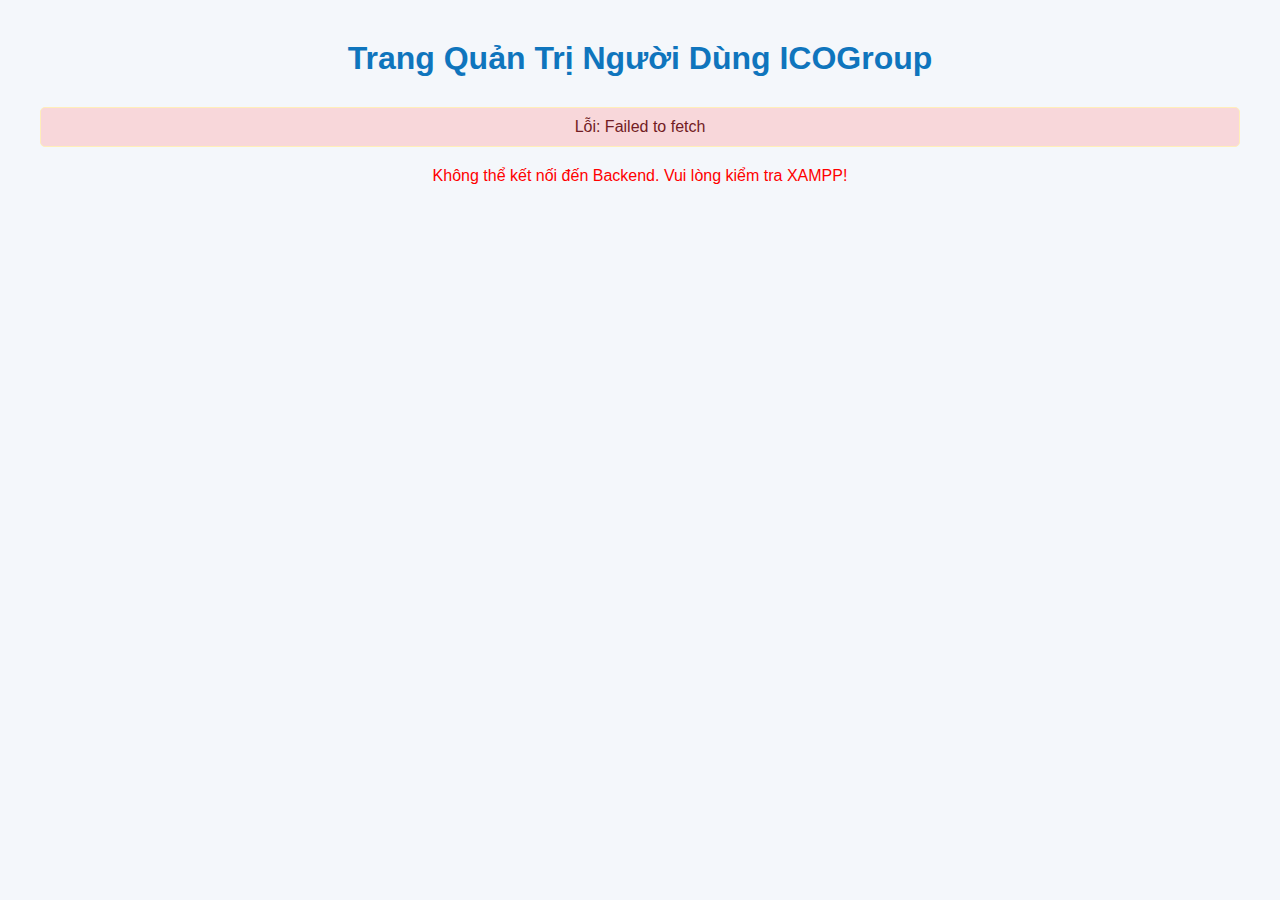
<file: web8s_all-main/web8s/admin/qldl.html>
<!DOCTYPE html>
<html lang="vi">
<head>
    <meta charset="UTF-8">
    <title>ICOGroup - Trang Quản Trị Người Dùng</title>
    <style>
        body {
            font-family: Arial, sans-serif;
            margin: 40px;
            background-color: #f4f7fb;
            color: #333;
        }
        h1 {
            color: #0f75bd;
            text-align: center;
            margin-bottom: 30px;
        }
        #message {
            text-align: center;
            padding: 10px;
            margin-bottom: 20px;
            border-radius: 5px;
            background-color: #fff3cd;
            color: #856404;
            border: 1px solid #ffeeba;
        }
        table {
            width: 100%;
            border-collapse: collapse;
            margin: 20px 0;
            background-color: white;
            box-shadow: 0 4px 10px rgba(0, 0, 0, 0.1);
        }
        th, td {
            padding: 12px 15px;
            text-align: left;
            border-bottom: 1px solid #ddd;
        }
        th {
            background-color: #0f75bd;
            color: white;
        }
        tr:nth-child(even) {
            background-color: #f2f2f2;
        }
        .action-btn {
            padding: 5px 10px;
            margin-right: 5px;
            border: none;
            cursor: pointer;
            border-radius: 3px;
            font-size: 14px;
        }
        .btn-delete {
            background-color: #dc3545;
            color: white;
        }
        .btn-delete:hover {
            background-color: #c82333;
        }
        .btn-update {
            background-color: #ff6600;
            color: white;
        }
        .btn-update:hover {
            background-color: #e65c00;
        }
        /* Style cho pop-up chỉnh sửa */
        .modal {
            display: none; 
            position: fixed; 
            z-index: 1; 
            left: 0;
            top: 0;
            width: 100%; 
            height: 100%; 
            overflow: auto; 
            background-color: rgba(0,0,0,0.4); 
        }
        .modal-content {
            background-color: #fefefe;
            margin: 15% auto; 
            padding: 20px;
            border: 1px solid #888;
            width: 80%; 
            max-width: 500px;
            border-radius: 8px;
            box-shadow: 0 5px 15px rgba(0,0,0,0.3);
        }
        .close {
            color: #aaa;
            float: right;
            font-size: 28px;
            font-weight: bold;
        }
        .close:hover,
        .close:focus {
            color: black;
            text-decoration: none;
            cursor: pointer;
        }
        .modal-content label, .modal-content input {
            display: block;
            margin-bottom: 10px;
        }
        .modal-content input[type="text"], 
        .modal-content input[type="number"], 
        .modal-content input[type="tel"],
        .modal-content select {
            width: 95%;
            padding: 8px;
            border: 1px solid #ccc;
            border-radius: 4px;
        }
    </style>
</head>
<body>

    <h1>Trang Quản Trị Người Dùng ICOGroup</h1>

    <div id="message"></div>
    <div id="userTableContainer">
        <p style="text-align:center;">Đang tải dữ liệu...</p>
    </div>

    <div id="editModal" class="modal">
        <div class="modal-content">
            <span class="close">&times;</span>
            <h2>Chỉnh Sửa Thông Tin Người Dùng</h2>
            <form id="editUserForm">
                <input type="hidden" id="edit-id" name="id">

                <label for="edit-ho_ten">Họ và Tên:</label>
                <input type="text" id="edit-ho_ten" name="ho_ten" required>
                
                <label for="edit-sdt">Số Điện Thoại:</label>
                <input type="tel" id="edit-sdt" name="sdt" required>

                <label for="edit-nam_sinh">Năm Sinh:</label>
                <input type="number" id="edit-nam_sinh" name="nam_sinh">

                <label for="edit-dia_chi">Địa Chỉ:</label>
                <input type="text" id="edit-dia_chi" name="dia_chi">

                <label for="edit-chuong_trinh">Chương Trình:</label>
                <select id="edit-chuong_trinh" name="chuong_trinh">
                    <option value="Du học">Du học</option>
                    <option value="Xuất khẩu lao động">Xuất khẩu lao động</option>
                    <option value="Đào tạo ngoại ngữ">Đào tạo ngoại ngữ</option>
                </select>
                
                <label for="edit-quoc_gia">Quốc Gia:</label>
                <select id="edit-quoc_gia" name="quoc_gia">
                    <option value="Nhật Bản">Nhật Bản</option>
                    <option value="Hàn Quốc">Hàn Quốc</option>
                    <option value="Đài Loan">Đài Loan</option>
                    <option value="Đức">Đức</option>
                    <option value="Khác">Khác</option>
                </select>

                <label for="edit-ghi_chu">Ghi Chú:</label>
                <input type="text" id="edit-ghi_chu" name="ghi_chu">

                <button type="submit" class="btn-update action-btn" style="width: 100%; margin-top: 15px;">LƯU THAY ĐỔI</button>
            </form>
        </div>
    </div>

    <script>
        const API_BASE_URL = 'http://localhost/web8s/backend_api/';
        const tableContainer = document.getElementById('userTableContainer');
        const messageDisplay = document.getElementById('message');
        const editModal = document.getElementById('editModal');
        const editForm = document.getElementById('editUserForm');
        const modalClose = document.getElementsByClassName("close")[0];

        // Hàm hiển thị thông báo
        function showMessage(msg, isSuccess = true) {
            messageDisplay.textContent = msg;
            messageDisplay.style.backgroundColor = isSuccess ? '#d4edda' : '#f8d7da';
            messageDisplay.style.color = isSuccess ? '#155724' : '#721c24';
        }

        // ----------------------------------------------------------------------
        // 1. CHỨC NĂNG ĐỌC (READ)
        // ----------------------------------------------------------------------

        async function fetchUsers() {
            tableContainer.innerHTML = '<p style="text-align:center;">Đang tải dữ liệu...</p>';
            showMessage("Đang tải danh sách người dùng...", false);

            try {
                const response = await fetch(API_BASE_URL + 'get.php');
                const users = await response.json();

                if (response.ok && Array.isArray(users)) {
                    renderTable(users);
                    showMessage(`Tải thành công! Có ${users.length} người dùng.`, true);
                } else if (response.ok && users.data && users.data.length === 0) {
                    tableContainer.innerHTML = '<p style="text-align:center; color:gray;">Không có người dùng nào được tìm thấy.</p>';
                    showMessage("Không có dữ liệu đăng ký nào.", true);
                } else {
                    throw new Error(users.message || "Lỗi khi tải dữ liệu từ API.");
                }
            } catch (error) {
                console.error('Lỗi Fetch:', error);
                tableContainer.innerHTML = '<p style="text-align:center; color:red;">Không thể kết nối đến Backend. Vui lòng kiểm tra XAMPP!</p>';
                showMessage(`Lỗi: ${error.message}`, false);
            }
        }

        // Hàm vẽ bảng HTML
        function renderTable(users) {
            if (users.length === 0) {
                tableContainer.innerHTML = '<p style="text-align:center; color:gray;">Không có người dùng nào được tìm thấy.</p>';
                return;
            }

            let tableHTML = '<table>';
            tableHTML += '<thead><tr><th>ID</th><th>Họ Tên</th><th>SĐT</th><th>Năm Sinh</th><th>Địa Chỉ</th><th>Chương Trình</th><th>Quốc Gia</th><th>Ghi Chú</th><th>Hành Động</th></tr></thead>';
            tableHTML += '<tbody>';

            users.forEach(user => {
                tableHTML += `
                    <tr data-id="${user.id}">
                        <td>${user.id}</td>
                        <td>${user.ho_ten}</td>
                        <td>${user.sdt}</td>
                        <td>${user.nam_sinh || '-'}</td>

                        <td>${user.dia_chi || '-'}</td>
                        <td>${user.chuong_trinh || '-'}</td>
                        <td>${user.quoc_gia || '-'}</td>
                        
                        <td>${user.ghi_chu || '-'}</td>
                        <td>
                            <button class="action-btn btn-update" onclick="openEditModal(${user.id}, '${user.ho_ten}', '${user.sdt}', '${user.nam_sinh}', '${user.dia_chi}', '${user.chuong_trinh}', '${user.quoc_gia}', '${user.ghi_chu}')">Sửa</button>
                            <button class="action-btn btn-delete" onclick="deleteUser(${user.id})">Xóa</button>
                        </td>
                    </tr>
                `;
            });

            tableHTML += '</tbody></table>';
            tableContainer.innerHTML = tableHTML;
        }

        // ----------------------------------------------------------------------
        // 2. CHỨC NĂNG XÓA (DELETE)
        // ----------------------------------------------------------------------

        async function deleteUser(id) {
            if (!confirm(`Bạn có chắc chắn muốn xóa người dùng ID: ${id} không?`)) {
                return;
            }

            try {
                const response = await fetch(API_BASE_URL + 'delete.php', {
                    method: 'POST',
                    headers: { 'Content-Type': 'application/json' },
                    body: JSON.stringify({ id: id })
                });

                const result = await response.json();
                
                if (response.ok && result.status === true) {
                    showMessage(`Xóa người dùng ID ${id} thành công.`, true);
                    // Tải lại danh sách sau khi xóa
                    fetchUsers(); 
                } else {
                    throw new Error(result.message || "Lỗi không xác định khi xóa.");
                }

            } catch (error) {
                console.error('Lỗi Delete:', error);
                showMessage(`❌ Lỗi xóa: ${error.message}`, false);
            }
        }

        // ----------------------------------------------------------------------
        // 3. CHỨC NĂNG CẬP NHẬT (UPDATE)
        // ----------------------------------------------------------------------

        // Mở Modal và điền dữ liệu cũ vào form
        function openEditModal(id, ho_ten, sdt, nam_sinh, dia_chi, chuong_trinh, quoc_gia, ghi_chu) {
            document.getElementById('edit-id').value = id;
            document.getElementById('edit-ho_ten').value = ho_ten;
            document.getElementById('edit-sdt').value = sdt;
            document.getElementById('edit-nam_sinh').value = nam_sinh;
            document.getElementById('edit-dia_chi').value = dia_chi;
            document.getElementById('edit-chuong_trinh').value = chuong_trinh;
            document.getElementById('edit-quoc_gia').value = quoc_gia;
            document.getElementById('edit-ghi_chu').value = ghi_chu;

            editModal.style.display = "block";
        }

        // Đóng Modal khi click vào nút X
        modalClose.onclick = function() {
            editModal.style.display = "none";
        }

        // Đóng Modal khi click ra ngoài
        window.onclick = function(event) {
            if (event.target == editModal) {
                editModal.style.display = "none";
            }
        }

        // Xử lý sự kiện khi nhấn nút "LƯU THAY ĐỔI" trong Modal
        editForm.addEventListener('submit', async function(event) {
            event.preventDefault();

            const updatedData = {
                id: document.getElementById('edit-id').value,
                ho_ten: document.getElementById('edit-ho_ten').value,
                sdt: document.getElementById('edit-sdt').value,
                nam_sinh: document.getElementById('edit-nam_sinh').value,
                dia_chi: document.getElementById('edit-dia_chi').value,
                chuong_trinh: document.getElementById('edit-chuong_trinh').value,
                quoc_gia: document.getElementById('edit-quoc_gia').value,
                ghi_chu: document.getElementById('edit-ghi_chu').value
            };
            
            showMessage("Đang lưu thay đổi...", false);

            try {
                const response = await fetch(API_BASE_URL + 'update.php', {
                    method: 'POST',
                    headers: { 'Content-Type': 'application/json' },
                    body: JSON.stringify(updatedData)
                });

                const result = await response.json();

                if (response.ok && result.status === true) {
                    showMessage(result.message, true);
                    editModal.style.display = "none"; // Đóng Modal
                    fetchUsers(); // Tải lại dữ liệu
                } else {
                    throw new Error(result.message || "Lỗi không xác định khi cập nhật.");
                }

            } catch (error) {
                console.error('Lỗi Update:', error);
                showMessage(`❌ Lỗi cập nhật: ${error.message}`, false);
            }
        });

        // Tự động tải dữ liệu khi trang được load
        document.addEventListener('DOMContentLoaded', fetchUsers);
    </script>

</body>
</html>
</file>
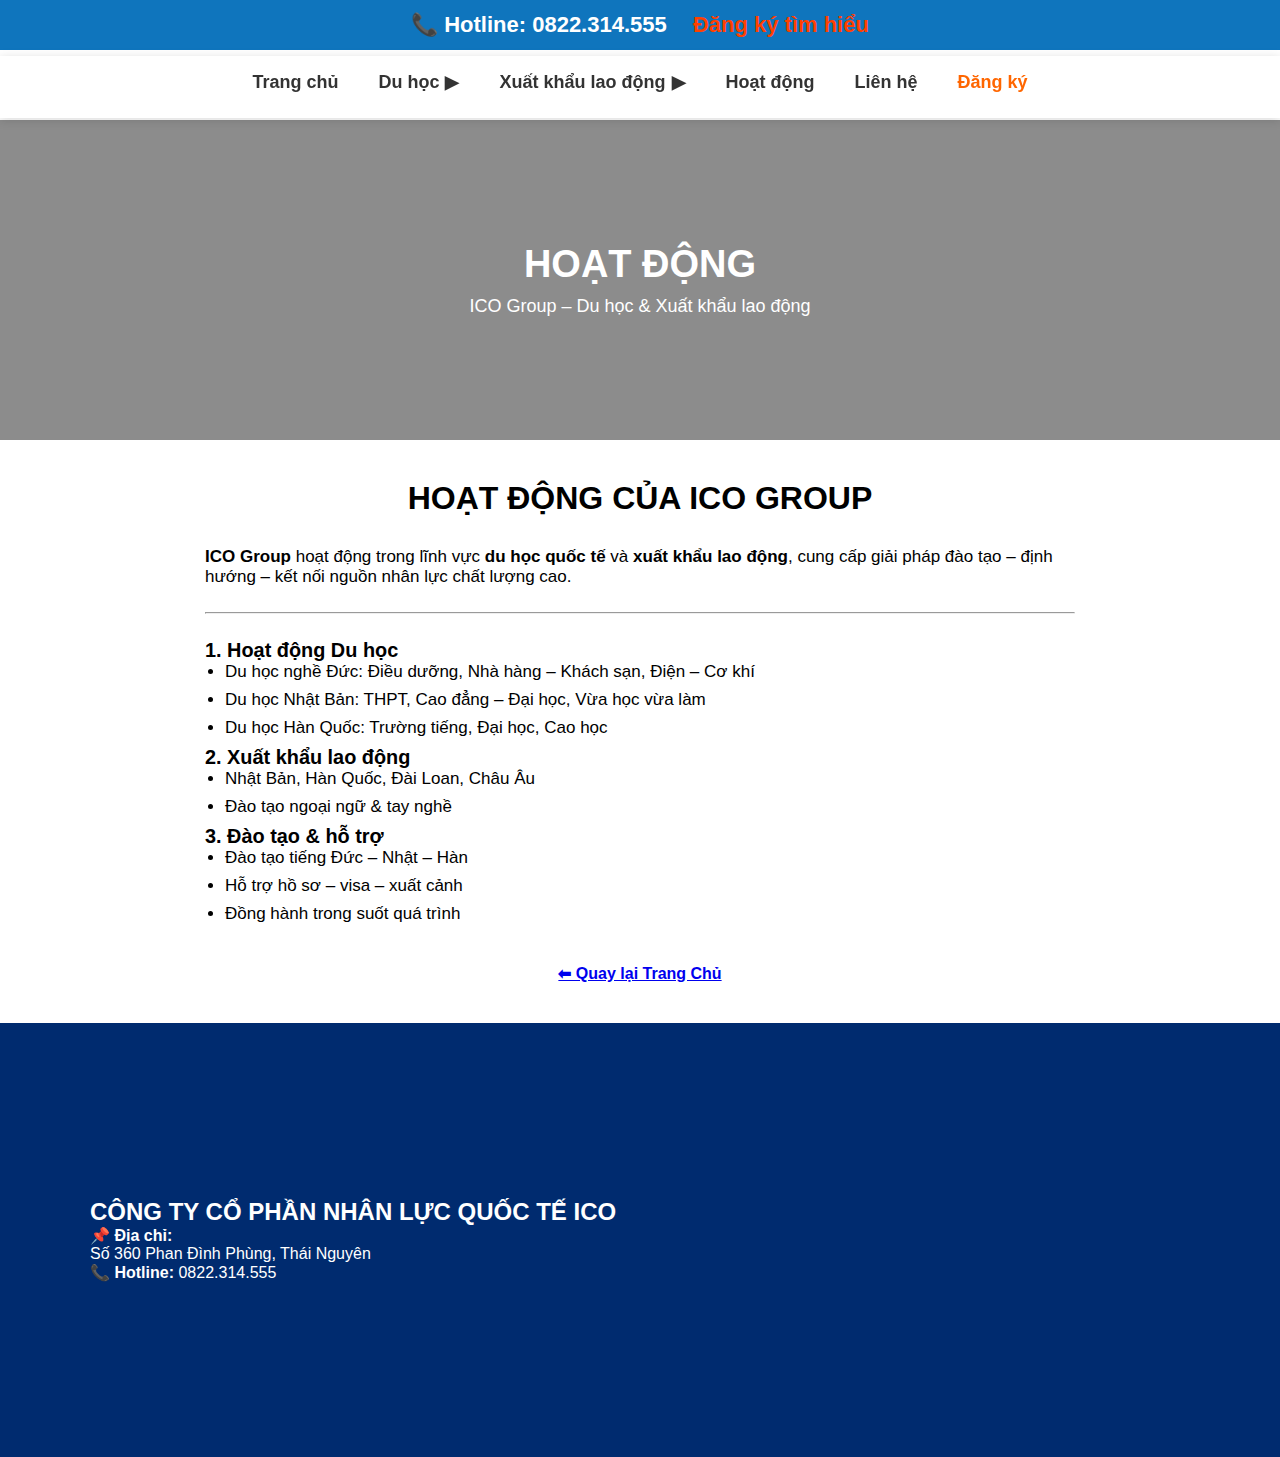
<file: web8s_all-main/web8s/fonend/hoatdong.html>
<!DOCTYPE html>
<html lang="vi">
<head>
    <meta charset="UTF-8">
    <title>Hoạt động – ICO Group</title>
    <meta name="viewport" content="width=device-width, initial-scale=1.0">

    <link rel="stylesheet" href="style.css">

    <style>
        body { 
            font-family: Arial, sans-serif; 
            margin: 0;
            padding-top: 120px; /* tránh menu fixed */
        }

        .page-header { 
            text-align: center; 
            margin: 40px 0 30px; 
        }

        .content-box { 
            max-width: 900px; 
            margin: auto; 
            font-size: 17px; 
            padding: 0 15px;
        }

        .content-box ul { padding-left: 20px; }
        .content-box li { margin-bottom: 8px; }
        hr { margin: 25px 0; }

        .back-home { 
            margin: 40px 0; 
            display: block; 
            text-align: center; 
            font-weight: bold; 
        }
    </style>
</head>

<body>

<!-- TOP BAR -->
<div class="top-bar">
    📞 Hotline: 0822.314.555  
    <a href="#dangky">Đăng ký tìm hiểu</a>
</div>

<!-- NAV -->
<nav>
    <ul>
        <li><a href="index.html">Trang chủ</a></li>

        <li>
            <a>Du học <span class="arrow">▶</span></a>
            <ul class="submenu">
                <li>Du học nghề Đức</li>
                <li>Du học Nhật Bản</li>
                <li>Du học Hàn Quốc</li>
            </ul>
        </li>

        <li>
            <a>Xuất khẩu lao động <span class="arrow">▶</span></a>
            <ul class="submenu">
                <li>Nhật Bản</li>
                <li>Hàn Quốc</li>
                <li>Đài Loan</li>
                <li>Châu Âu</li>
            </ul>
        </li>

        <li><a href="hoatdong.html">Hoạt động</a></li>
        <li><a href="lienhe.html">Liên hệ</a></li>
        <li><a href="#dangky" style="color:#ff6600;font-weight:bold;">Đăng ký</a></li>
    </ul>
</nav>

<!-- ===== BANNER (ĐÚNG VỊ TRÍ – KHÔNG BỊ CHE) ===== -->
<section class="page-banner">
    <div class="banner-overlay"></div>
    <div class="banner-content">
        <h1>HOẠT ĐỘNG</h1>
        <p>ICO Group – Du học & Xuất khẩu lao động</p>
    </div>
</section>

<!-- ===== NỘI DUNG ===== -->
<h1 class="page-header">HOẠT ĐỘNG CỦA ICO GROUP</h1>

<div class="content-box">

    <p>
        <strong>ICO Group</strong> hoạt động trong lĩnh vực 
        <strong>du học quốc tế</strong> và <strong>xuất khẩu lao động</strong>, 
        cung cấp giải pháp đào tạo – định hướng – kết nối nguồn nhân lực chất lượng cao.
    </p>

    <hr>

    <h3>1. Hoạt động Du học</h3>
    <ul>
        <li>Du học nghề Đức: Điều dưỡng, Nhà hàng – Khách sạn, Điện – Cơ khí</li>
        <li>Du học Nhật Bản: THPT, Cao đẳng – Đại học, Vừa học vừa làm</li>
        <li>Du học Hàn Quốc: Trường tiếng, Đại học, Cao học</li>
    </ul>

    <h3>2. Xuất khẩu lao động</h3>
    <ul>
        <li>Nhật Bản, Hàn Quốc, Đài Loan, Châu Âu</li>
        <li>Đào tạo ngoại ngữ & tay nghề</li>
    </ul>

    <h3>3. Đào tạo & hỗ trợ</h3>
    <ul>
        <li>Đào tạo tiếng Đức – Nhật – Hàn</li>
        <li>Hỗ trợ hồ sơ – visa – xuất cảnh</li>
        <li>Đồng hành trong suốt quá trình</li>
    </ul>

</div>

<a class="back-home" href="index.html">⬅ Quay lại Trang Chủ</a>

<!-- ===== FOOTER INFO ===== -->
<section style="background:#002b6f; color:white; padding:40px 20px;">
    <div style="
        max-width:1100px;
        margin:auto;
        display:flex;
        gap:30px;
        align-items:center;
        flex-wrap:wrap;
    ">

        <div style="flex:1; min-width:260px;">
            <h2>CÔNG TY CỔ PHẦN NHÂN LỰC QUỐC TẾ ICO</h2>
            <p><strong>📌 Địa chỉ:</strong><br>Số 360 Phan Đình Phùng, Thái Nguyên</p>
            <p><strong>📞 Hotline:</strong> 0822.314.555</p>
        </div>

        <div style="flex:1; min-width:300px;">
            <iframe
                src="https://www.google.com/maps?q=21.583564667410258,105.83856648859603&output=embed"
                width="100%"
                height="350"
                style="border:0; border-radius:10px;"
                loading="lazy">
            </iframe>
        </div>

    </div>
</section>

</body>
</html>
</file>
<file: web8s_all-main/web8s/fonend/style.css>
/* ===== RESET ===== */
*{
    margin:0;
    padding:0;
    box-sizing:border-box;
    font-family:Arial, sans-serif;
}

/* ===== FIXED HEADER ===== */
body{
    margin:0;
    padding-top:140px;
}

/* ===== MATERIAL ICON ===== */
.material-symbols-outlined {
    font-variation-settings:
        "FILL" 0,
        "wght" 400,
        "GRAD" 0,
        "opsz" 48;
    user-select:none;
    display:flex;
    align-items:center;
    justify-content:center;
}

/* ===== TOP BAR ===== */
.top-bar{
    position:fixed;
    top:0;
    left:0;
    width:100%;
    background:#0f75bd;
    color:#fff;
    padding:12px 0;
    text-align:center;
    font-size:22px;
    font-weight:bold;
    z-index:1001;
}
.top-bar a{
    color:#ff4000;
    margin-left:20px;
    text-decoration:none;
    font-weight:bold;
}

/* ===== NAV MENU ===== */
nav{
    position:fixed;
    top:56px;
    left:0;
    width:100%;
    background:#ffffff;
    box-shadow:0 2px 10px rgba(0,0,0,0.15);
    z-index:1000;
}

nav ul{
    list-style:none;
    display:flex;
    justify-content:center;
    align-items:center;
    gap:40px;
    padding:15px 0;
    font-size:18px;
}

nav ul li{
    position:relative;
}

nav ul li a{
    text-decoration:none;
    color:#333;
    font-weight:bold;
    cursor:pointer;
    display:flex;
    align-items:center;
    gap:6px;
    user-select:none;
}

nav ul li a:hover{
    color:#0f75bd;
}

/* ===== ARROW ===== */
.arrow{
    transition:0.25s;
}

/* ===== DROPDOWN HOVER ===== */
.submenu,
.nested{
    display:none;
    position:absolute;
    background:#fff;
    border-radius:10px;
    box-shadow:0 6px 20px rgba(0,0,0,0.18);
    padding:10px 0;
    min-width:220px;
    z-index:2000;
}

/* hover hiện menu */
nav ul li:hover > .submenu,
nav ul li:hover > .nested{
    display:block;
}

/* cấp 1 */
.submenu{
    top:45px;
    left:0;
}

/* item */
.submenu li a,
.nested li a{
    display:block;
    padding:10px 20px;
    font-weight:normal;
    color:#333;
}

.submenu li a:hover,
.nested li a:hover{
    background:#f0f4ff;
    color:#0f75bd;
}

/* xoay mũi tên */
nav ul li:hover .arrow{
    transform:rotate(90deg);
}

/* ===== BANNER ===== */
.banner{
    width:100%;
    height:550px;
    background:url('https://duhocxkldthanhdo.vn/Upload/Images/du-hoc-han-quoc-0111.jpg') center/cover;
    display:flex;
    align-items:center;
    justify-content:center;
    color:#fff;
    font-size:40px;
    font-weight:bold;
    text-shadow:2px 2px 5px #000;
}

/* ===== TWO COLUMN ===== */
.two-column-section{
    display:flex;
    gap:40px;
    padding:40px 8%;
}

/* ===== SLIDER ===== */
.left-slider{ width:50%; }

.slider-container{
    position:relative;
    height:300px;
    overflow:hidden;
    border-radius:12px;
}

.slider{
    display:flex;
    height:100%;
    transition:transform 0.4s ease;
}

.slider img{
    width:100%;
    height:100%;
    object-fit:cover;
}

/* slider buttons */
.slider-btn{
    position:absolute;
    top:50%;
    transform:translateY(-50%);
    font-size:40px;
    background:rgba(0,0,0,0.3);
    color:#fff;
    padding:6px;
    border-radius:50%;
    cursor:pointer;
}
.slider-btn.prev{ left:10px; }
.slider-btn.next{ right:10px; }

/* ===== RIGHT TEXT ===== */
.right-text{ width:50%; }
.right-text h2{ color:#0f75bd; }
.right-text p{ margin-bottom:20px; }

/* ===== FORM ===== */
.form-container{
    max-width:600px;
    margin:50px auto;
    padding:30px;
    background:#fff;
    border-radius:10px;
    box-shadow:0 0 10px rgba(0,0,0,0.2);
}

form label{ margin-top:15px; display:block; }
form input, form select{
    width:100%;
    padding:10px;
    margin-top:5px;
    border:1px solid #ccc;
    border-radius:5px;
}

form button{
    width:100%;
    padding:12px;
    margin-top:20px;
    background:#0f75bd;
    color:#fff;
    border:none;
    border-radius:5px;
    font-size:18px;
    cursor:pointer;
}
form button:hover{ background:#095a90; }

/* ===== RESPONSIVE ===== */
@media(max-width:768px){
    .two-column-section{
        flex-direction:column;
    }
    .left-slider,
    .right-text{
        width:100%;
    }
}
/* ===== FIX CLICK ĐƯỢC SUBMENU ===== */

/* giữ hover khi rê chuột */
nav ul li{
    padding-bottom: 10px;
}

/* mở rộng vùng hover */
.submenu{
    margin-top: 10px;
}

/* đảm bảo submenu nằm trên tất cả */
.submenu,
.nested{
    z-index: 3000;
}

/* tránh mất hover khi rê chuột */
nav ul li:hover > .submenu{
    display: block;
}

/* FIX iframe map không đè menu */
iframe{
    pointer-events: none;
}
/* ===== FIX MENU HOVER + CLICK ĐƯỢC ===== */

/* QUAN TRỌNG: nav KHÔNG ĐƯỢC overflow:hidden */
nav {
    overflow: visible !important;
}

/* menu ngang */
nav ul {
    display: flex;
    align-items: center;
}

/* item cha */
nav ul li {
    position: relative;
}

/* submenu */
nav ul li .submenu {
    display: none;
    position: absolute;
    top: 100%;
    left: 0;
    background: #fff;
    min-width: 220px;
    box-shadow: 0 5px 15px rgba(0,0,0,0.2);
    z-index: 9999;
}

/* hover cha → hiện con */
nav ul li:hover > .submenu {
    display: block;
}

/* link con */
.submenu li a {
    display: block;
    padding: 10px 15px;
    color: #333;
    white-space: nowrap;
}

/* hover link con */
.submenu li a:hover {
    background: #f0f4ff;
    color: #0f75bd;
}
/* ===== MENU DROPDOWN CHUẨN – CLICK ĐƯỢC ===== */

nav {
    overflow: visible;
    z-index: 9999;
}

nav ul li {
    position: relative;
}

/* submenu */
nav ul li > .submenu {
    display: none;
    position: absolute;
    top: 100%;
    left: 0;
    min-width: 220px;
    background: #fff;
    box-shadow: 0 6px 20px rgba(0,0,0,.25);
    border-radius: 10px;
    padding: 10px 0;
    z-index: 10000;
}

/* hover cha → hiện con */
nav ul li:hover > .submenu {
    display: block;
}

/* link con */
.submenu li a {
    display: block;
    padding: 10px 20px;
    white-space: nowrap;
}

/* hover item */
.submenu li a:hover {
    background: #f0f4ff;
    color: #0f75bd;
}

/* arrow */
.arrow {
    transition: .25s;
}

nav ul li:hover .arrow {
    transform: rotate(90deg);
}
.page-banner {
    width: 100%;
    height: 320px;
    background: url("https://www.icogroup.vn/vnt_upload/about/bbimg1.jpg")
        center center / cover no-repeat;
    position: relative;
}

.banner-overlay {
    position: absolute;
    inset: 0;
    background: rgba(0,0,0,0.45);
}

.banner-content {
    position: relative;
    height: 100%;
    display: flex;
    flex-direction: column;
    align-items: center;
    justify-content: center;
    color: #fff;
    text-align: center;
}

.banner-content h1 {
    font-size: 38px;
    margin-bottom: 10px;
}

.banner-content p {
    font-size: 18px;
}
</file>
